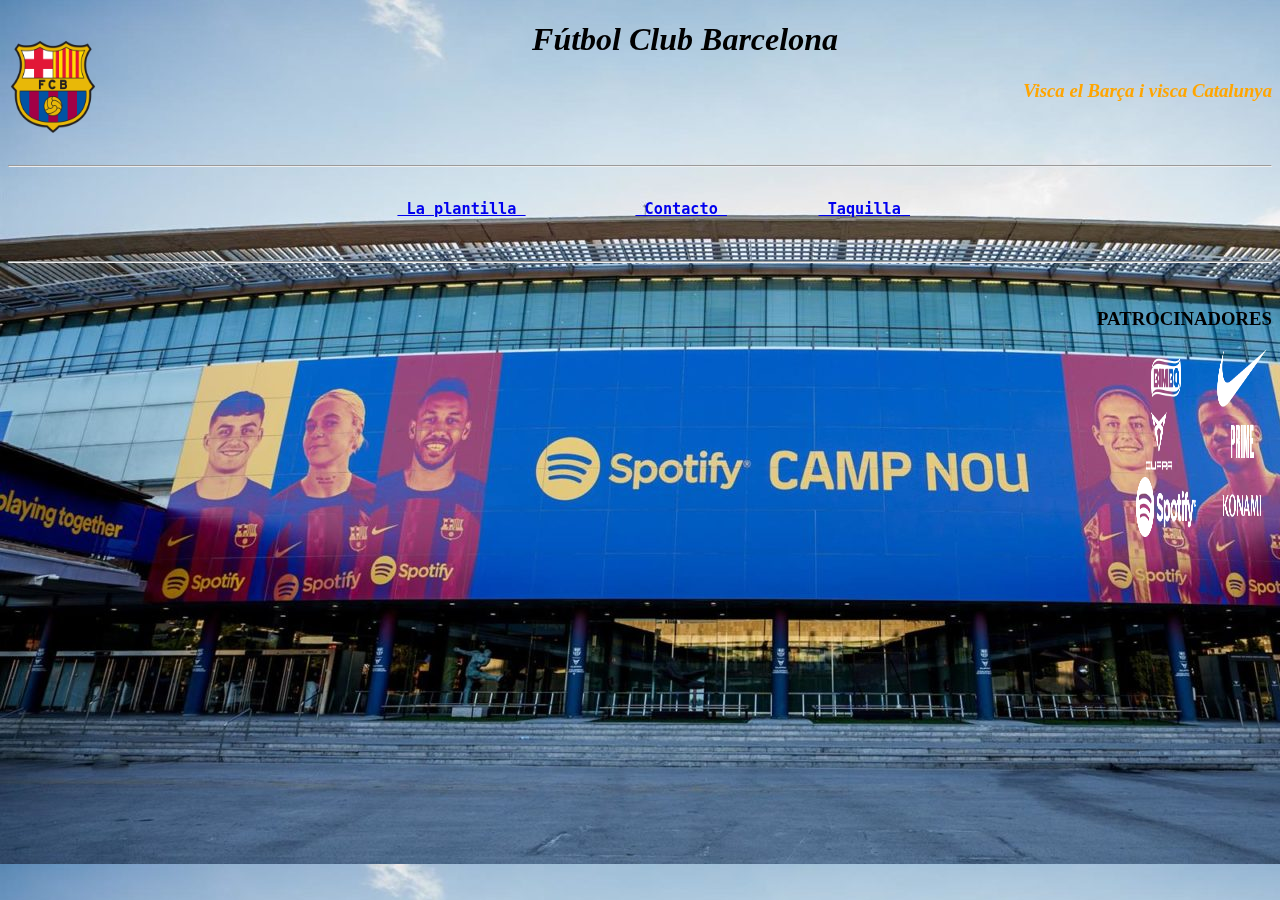
<file: Practica 3.9/index.html>
<!DOCTYPE html>
<html lang="es">
<head>
    <meta charset="UTF-8">
    <meta http-equiv="X-UA-Compatible" content="IE=edge">
    <meta name="viewport" content="width=device-width, initial-scale=1.0">
   <link rel="stylesheet" href="style(index).css">
    <title>Fútbol Club Barcelona</title>
</head>
<body>


<header>
    <p class="izquierda">
    <img src="img/barsa.png" alt="barsa" width="90" height="100">
    </p>
<h1>Fútbol Club Barcelona</h1>

    <h3 class="Visca"> 
        Visca el Barça 
        i visca Catalunya        
    </h3>

</header>

<main>
<br>
<br>

<hr>

<pre>
<h3 class="enlace">
    <a href="plantilla.html"> La plantilla </a>            <a href="contacto.html"> Contacto </a>          <a href="taquilla.html"> Taquilla </a> 
</h3>
</pre>

<hr> 
<br>

<div>
   <div style="float:left">
    <p class="arriba">

        <iframe src="https://www.google.com/maps/embed?pb=!1m18!1m12!1m3!1d2993.686476567915!2d2.1202448765376722!3d41.38089597130076!2m3!1f0!2f0!3f0!3m2!1i1024!2i768!4f13.1!3m3!1m2!1s0x12a498f576297baf%3A0x44f65330fe1b04b9!2sSpotify%20Camp%20Nou!5e0!3m2!1ses!2ses!4v1705660426948!5m2!1ses!2ses" width="600" height="450" style="border:0;" allowfullscreen="" loading="lazy" referrerpolicy="no-referrer-when-downgrade"></iframe>
    </p>    
   </div> 
   <div style="float:right">
    <h3>PATROCINADORES</h3>

    <pre class="derechados">
    <img src="img/bimbo.png" alt="bimbo" width="60" height="60">  <img src="img/Nike.png" alt="nike" width="60" height="60">
    <img src="img/cupra.png" alt="cupra" width="60" height="60">   <img src="img/Prime.png" alt="Prime" width="60" height="60">
    <img src="img/Spotify.png" alt="spotify" width="60" height="60">  <img src="img/Konami.png" alt="Konami" width="60" height="63">
    </pre>
   </div>
</div>
</main>
 
</body>
</html>
</file>
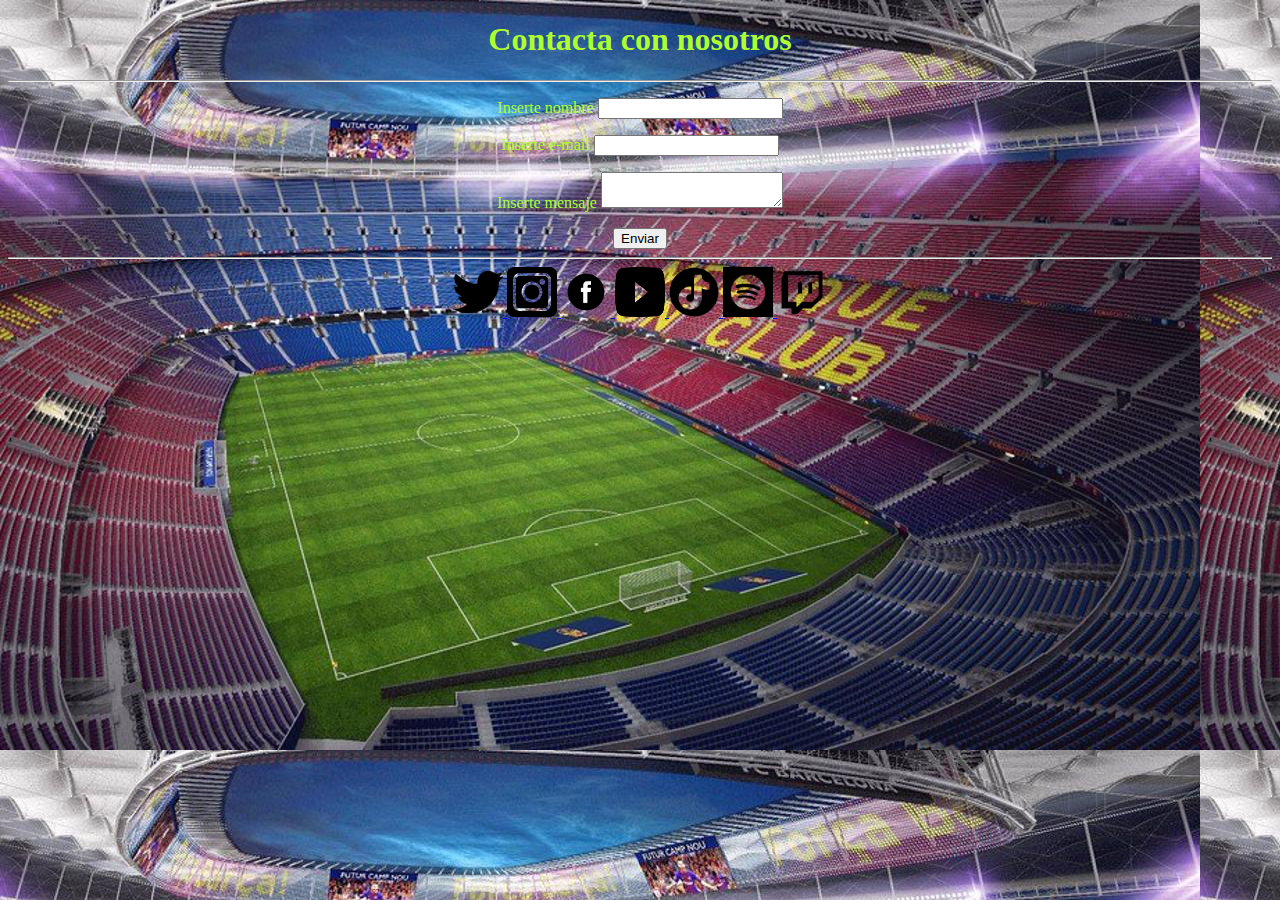
<file: Practica 3.9/contacto.html>
<!DOCTYPE html>
<html lang="en">
<head>
    <meta charset="UTF-8">
    <meta http-equiv="X-UA-Compatible" content="IE=edge">
    <meta name="viewport" content="width=device-width, initial-scale=1.0">
    <link rel="stylesheet" href="style(contacto).css">
    <title>Contacto</title>
</head>
<body>
    
<header>
    <h1>
        Contacta con nosotros
    </h1>
<hr>

</header>


<main>

    <form action="/submit-contact" method="post">
      
        <p>Inserte nombre <input type="text"> </p>
        <p>Inserte e-mail <input type="email" id="email" name="email"></p> 
        <p>Inserte mensaje  <textarea id="message" name="message"></textarea></p>     
        <input type="submit" value="Enviar">

      </form>
      <hr>
      <a href="https://twitter.com/valenciacf"> <img src="img/logotwitter.png" alt="Twitter" width="50" height="50"> </a>
      <a href="https://www.instagram.com/valenciacf/"> <img src="img/logoinstagram.png" alt="instagram" width="50" height="50">  </a>
      <a href="https://www.facebook.com/ValenciaCF/"> <img src="img/logofacebook.png" alt="facebook" width="50" height="50"> </a>
      <a href="https://www.youtube.com/valenciacf"> <img src="img/logoyoutube.png" alt="youtube" width="50" height="50"> </a>
      <a href="https://www.tiktok.com/@valenciacf"> <img src="img/logotiktok.png" alt="tiktok" width="50" height="50"> </a>
      <a href="https://open.spotify.com/user/lnkw6kjumg59stjul5mt4w9hy?si=z1xmWgdOTJG0O9GLVPxp3Q&nd=1"> <img src="img/logospotify.png" alt="spotify" width="50" height="50"> </a>
      <a href="https://www.twitch.tv/valenciacf"> <img src="img/logotwitch.png" alt="twitch" width="50" height="50"> </a>

</main>


</body>
</html>
</file>
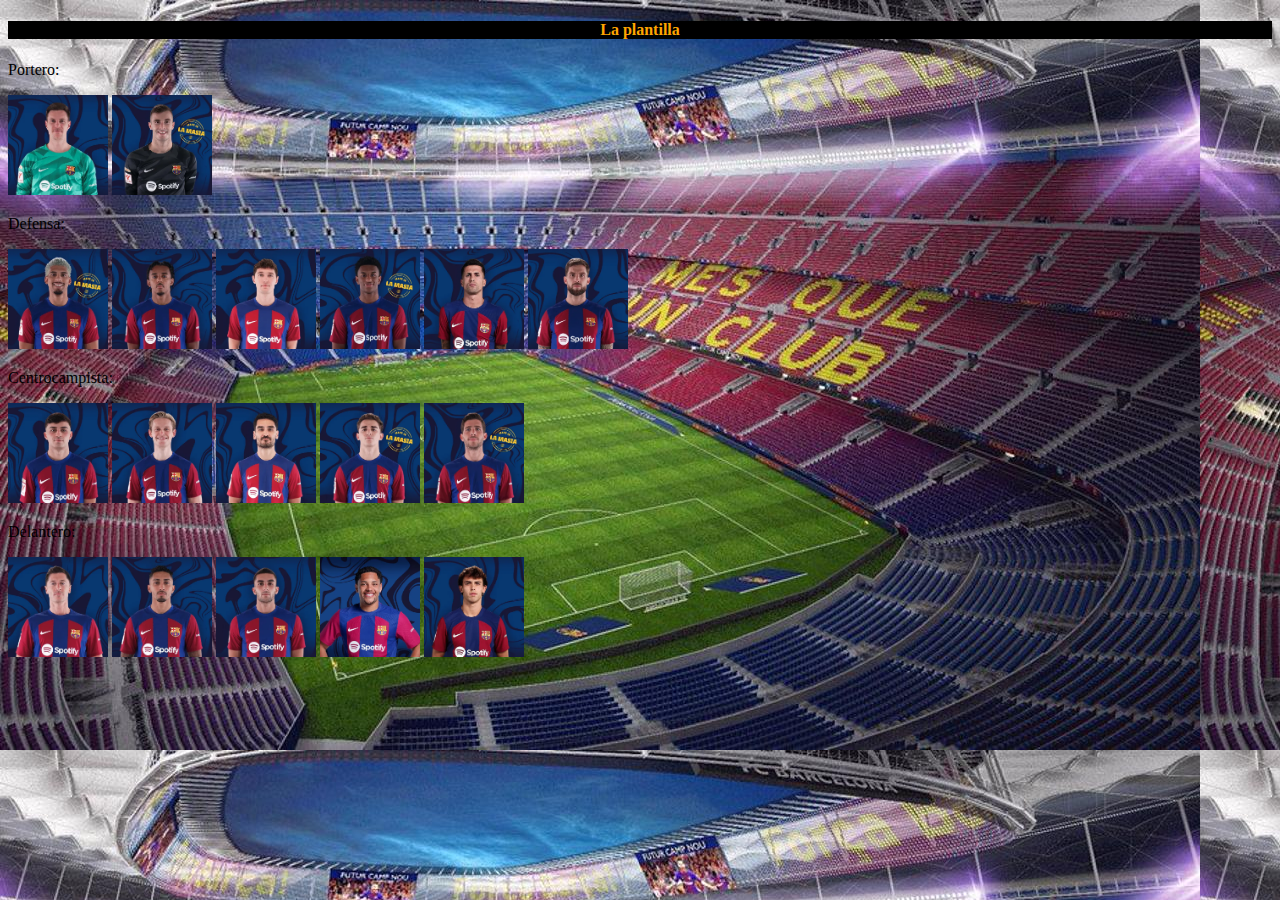
<file: Practica 3.9/plantilla.html>
<!DOCTYPE html>
<html lang="en">
<head>
    <meta charset="UTF-8">
    <meta http-equiv="X-UA-Compatible" content="IE=edge">
    <meta name="viewport" content="width=device-width, initial-scale=1.0">
    <link rel="stylesheet" href="style(plantilla).css">
    <title>plantilla</title>
</head>
<body>
    

<head>

<div class="negro">
    <h4 class="naranja">
    La plantilla
    </h4>
</div>

</head>

<main>

    <p>Portero:</p>

    <img src="img/01-MARC-ANDRE_TER_STEGEN.png" alt="01-MARC-ANDRE_TER_STEGEN" width="100" height="100"> <img src="img/26-INAKI_PENA.png" alt="26-INAKI_PENA" width="100" height="100"> 

    <br>

    <p>Defensa:</p>

    <img src="img/04-RONALD_ARAUJO_.png" alt="04-RONALD_ARAUJO_" width="100" height="100"> <img src="img/23-JULES_KOUNDE.png" alt="23-JULES_KOUNDE" width="100" height="100"> <img src="img/15-ANDREAS_CHRISTENSEN.png" alt="15-ANDREAS_CHRISTENSEN" width="100" height="100"> <img src="img/mini_28-BALDE.png" alt="mini_28-BALDE" width="100" height="100"> <img src="img/jugador_fitxa-cancelo.png" alt="jugador_fitxa-cancelo" width="100" height="100"> <img src="img/jugador_fitxa_inigo_2023.png" alt="jugador_fitxa_inigo_2023" width="100" height="100">

    <br>

    <p>Centrocampista:</p>

    <img src="img/08-PEDRI.png" alt="08-PEDRI" width="100" height="100"> <img src="img/21-FRENKIE_DE_JONG.png" alt="21-FRENKIE_DE_JONG" width="100" height="100"> <img src="img/jugador_fitxa-gundogan.png" alt="jugador_fitxa-gundogan" width="100" height="100"> <img src="img/30-GAVI_.png" alt="30-GAVI_" width="100" height="100"> <img src="img/20-S_ROBERTO.png" alt="20-S_ROBERTO" width="100" height="100">
    
    <p>Delantero:</p>

    <img src="img/09-ROBERT_LEWANDOWSKI.png" alt="09-ROBERT_LEWANDOWSKI" width="100" height="100"> <img src="img/22-RAPHINHA.png" alt="22-RAPHINHA" width="100" height="100"> <img src="img/11-FERRAN_TORRES.png" alt="11-FERRAN_TORRES" width="100" height="100"> <img src="img/19-VITOR_ROQUE.png" alt="19-VITOR_ROQUE" width="100" height="100"> <img src="img/jugador_fitxa-felix.png" alt="jugador_fitxa-felix" width="100" height="100">


</main>





</body>
</html>
</file>
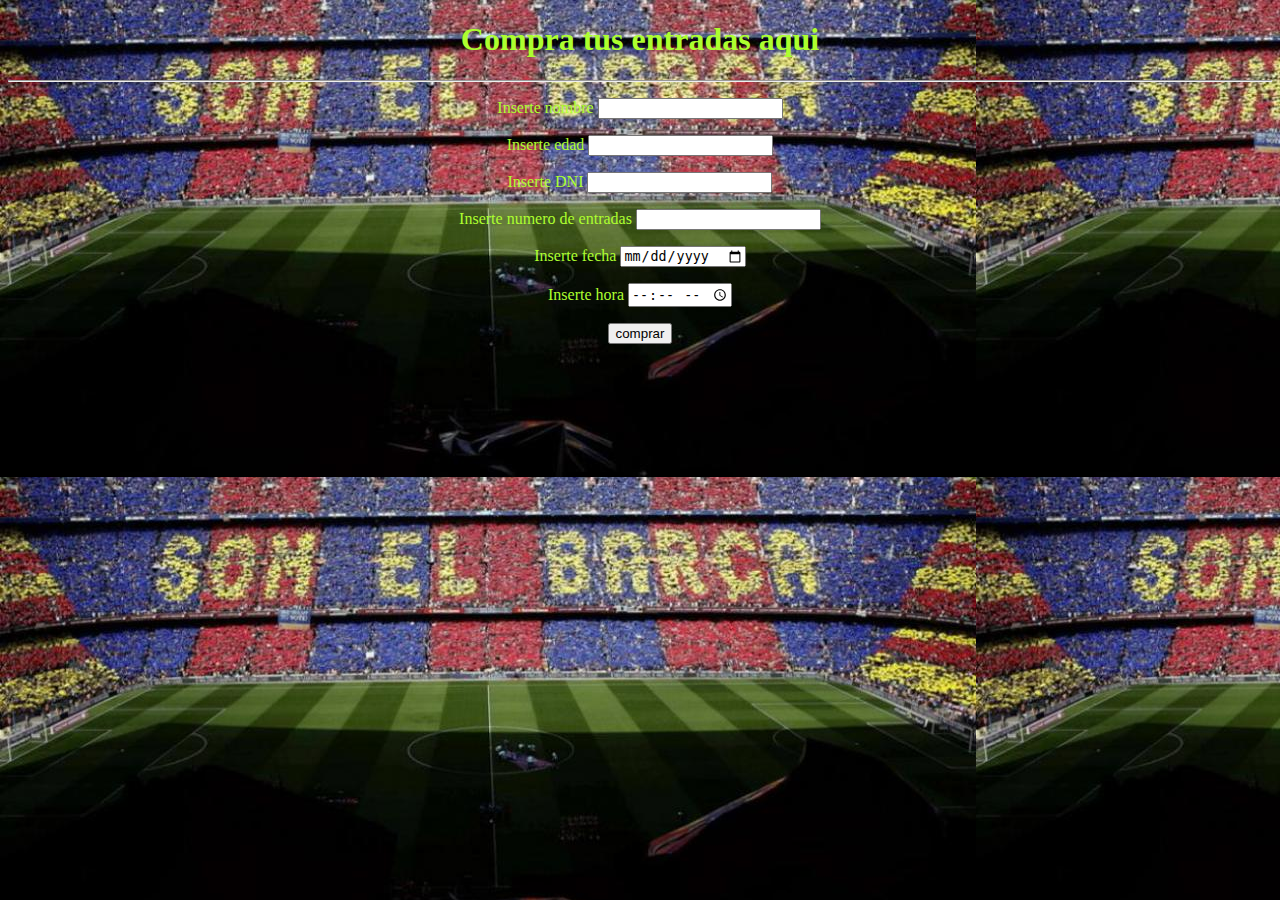
<file: Practica 3.9/taquilla.html>
<!DOCTYPE html>
<html lang="en">
<head>
    <meta charset="UTF-8">
    <meta http-equiv="X-UA-Compatible" content="IE=edge">
    <meta name="viewport" content="width=device-width, initial-scale=1.0">
    <link rel="stylesheet" href="style(taquilla).css">
    <title>taquilla</title>
</head>


<body>

    <header>

        <h1>
            Compra tus entradas aqui
        </h1>

    </header>
<hr>
    <main class="centro">
    
    



          <p>Inserte nombre <input type="text"> </p>
          <p>Inserte edad <input type="number"> </p>
          <p>Inserte DNI <input type="DNI"> </p>
          <p>Inserte numero de entradas <input type="number"> </p>
          <p>Inserte fecha <input type="date"></p>
          <p>Inserte hora <input type="time"> </p>
          <input type="submit" value="comprar">

        
    </main>



</body>
</html>
</file>
<file: Practica 3.9/style(index).css>
h1 {
    text-align: center;
    font-style: italic;
}

p.izquierda {
    float: left;
}

h3.Visca {
    font-style: italic;
    color: orange;
   text-align: right;
}


h3.enlace {
    text-align: center;
    color: black;
}

h2 {
    text-align: left;

}

h3 {
    text-align: right;
}

pre.derechados {
    text-align: right;
}

p.arriba {
    text-align: left;
    top: 10px;
}

body {
    background-image: url("img/fotonoticia_20220701144014_1920-e1656704657449-1536x864.jpeg");
}
</file>
<file: Practica 3.9/style(contacto).css>
body {
   background-image: url("img/DanHlskWsAADKM0.jpg");
}

 h1 {
    text-align: center;
    color: greenyellow;
 }

 main {
   text-align: center;
 }
 p {
   color: greenyellow;
 }
</file>
<file: Practica 3.9/style(plantilla).css>
div.negro {
    background-color: black;
}
h4.naranja {
    text-align: center;
    color: orange;
}

body {
    background-image: url("img/DanHlskWsAADKM0.jpg");
}
</file>
<file: Practica 3.9/style(taquilla).css>
body {
    background-image: url("img/5f9c198201e14.jpeg");
}

main.centro {
    text-align: center;
}

h1 {
    text-align: center;
    color: greenyellow;
}
colgroup {
    color: greenyellow;
}
p {

    color: greenyellow;
}
</file>
